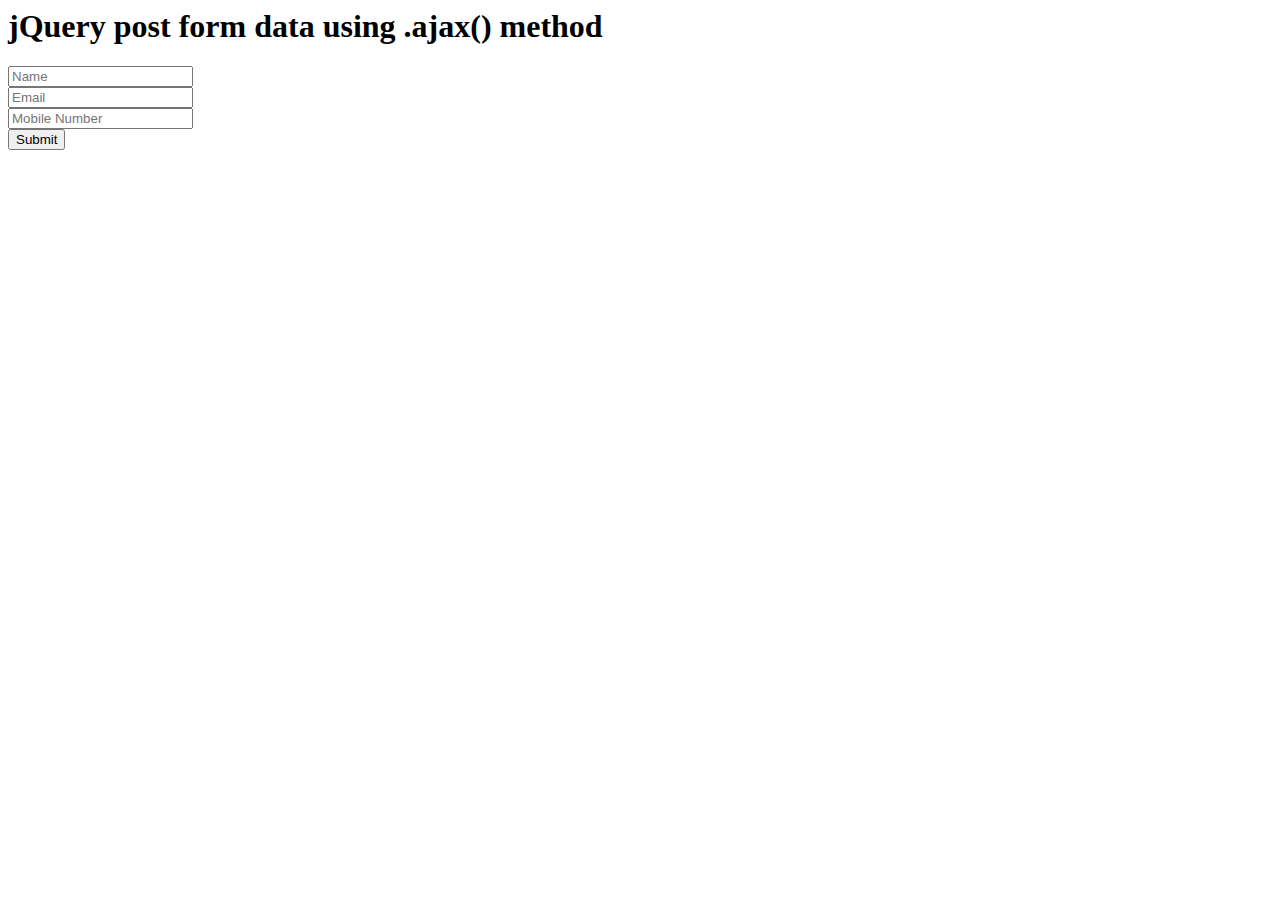
<file: addcard/test.html>
<html>
<head>
<title>Space-O | Ajax submit form</title>
</head>
<body>
<h1>jQuery post form data using .ajax() method</h1>
<!-- our form -->
<form id='userForm'>
<div><input type='text' name='name' placeholder='Name' /></div>
<div><input type='text' name='email' placeholder='Email' /></div>
<div><input type='text' name='Mobile_number' placeholder='Mobile Number' /></div>
<div><input type='submit' value='Submit' /></div>
</form>
<style type="text/css">
table {
border-collapse: collapse;
}

table, th, td {
border: 1px solid black;
}

</style>
<!-- where the response will be displayed -->
<div id='response'></div>
<script src="https://ajax.googleapis.com/ajax/libs/jquery/1.7.1/jquery.min.js "></script>
<script>
    var apiUrl = "http://localhost/addcard/api/index.php";
$(document).ready(function(){
$('#userForm').submit(function(){

// show that something is loading
$('#response').html("<b>Loading response...</b>");

// Call ajax for pass data to other place
$.ajax({
type: 'POST',
url:apiUrl+ '/user',
data: $(this).serialize() // getting filed value in serialize form
})
.done(function(data){ // if getting done then call.

// show the response
$('#response').html(data);

})
.fail(function() { // if fail then getting message

// just in case posting your form failed
alert( "Posting failed." );

});

// to prevent refreshing the whole page page
return false;

});
});
</script>

</body>
</html>
</file>
